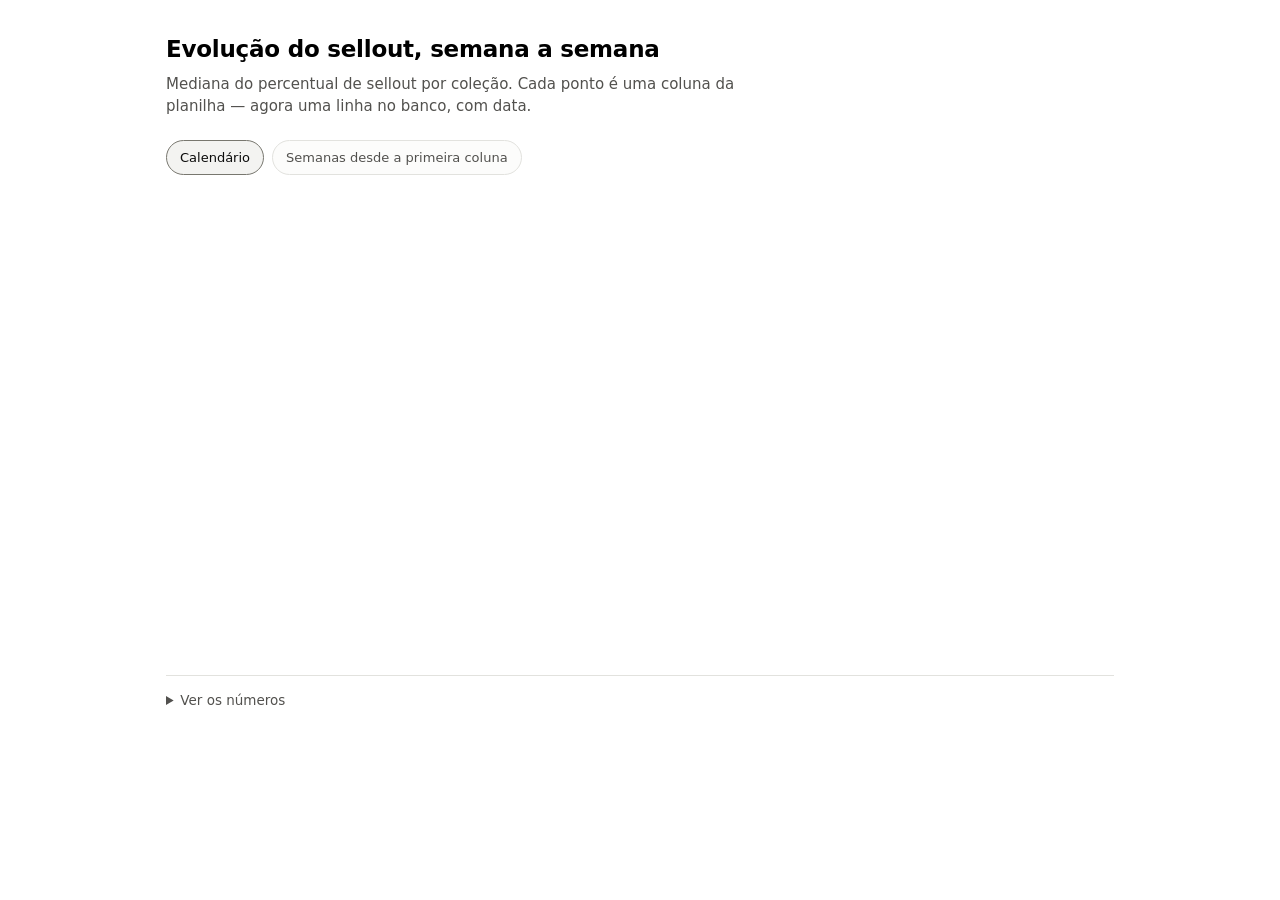
<file: docs/evolucao.template.html>
<!DOCTYPE html>
<html lang="pt-BR">
<head>
<meta charset="utf-8">
<meta name="viewport" content="width=device-width, initial-scale=1">
<title>Evolução do sellout</title>
<style>
  .viz-root{
    color-scheme: light;
    --surface-1:#fcfcfb; --surface-2:#f3f3f1; --line:#e2e2de;
    --text-primary:#0b0b0b; --text-secondary:#52514e; --text-muted:#78776f;
    --s1:#2a78d6; --s2:#eb6834; --s3:#1baf7a; --s4:#eda100; --s5:#e87ba4;
  }
  @media (prefers-color-scheme: dark){
    :root:where(:not([data-theme="light"])) .viz-root{
      color-scheme: dark;
      --surface-1:#1a1a19; --surface-2:#242422; --line:#3a3a37;
      --text-primary:#ffffff; --text-secondary:#c3c2b7; --text-muted:#9b9a90;
      --s1:#3987e5; --s2:#d95926; --s3:#199e70; --s4:#c98500; --s5:#d55181;
    }
  }
  :root[data-theme="dark"] .viz-root{
    color-scheme: dark;
    --surface-1:#1a1a19; --surface-2:#242422; --line:#3a3a37;
    --text-primary:#ffffff; --text-secondary:#c3c2b7; --text-muted:#9b9a90;
    --s1:#3987e5; --s2:#d95926; --s3:#199e70; --s4:#c98500; --s5:#d55181;
  }
  *{box-sizing:border-box}
  body{margin:0;background:var(--surface-1);color:var(--text-primary);
       font:15px/1.5 ui-sans-serif,system-ui,-apple-system,"Segoe UI",sans-serif}
  .viz-root{max-width:980px;margin:0 auto;padding:32px 16px 56px}
  h1{font-size:23px;margin:0 0 6px;letter-spacing:-.01em}
  .sub{color:var(--text-secondary);margin:0 0 4px;max-width:66ch}
  .nota{color:var(--text-muted);font-size:13px;margin:0 0 22px;max-width:70ch}
  .barra{display:flex;flex-wrap:wrap;gap:8px;align-items:center;margin:0 0 18px}
  button.aba{font:inherit;font-size:13px;padding:7px 13px;border-radius:999px;
    border:1px solid var(--line);background:var(--surface-1);color:var(--text-secondary);cursor:pointer}
  button.aba[aria-pressed="true"]{background:var(--surface-2);color:var(--text-primary);
    border-color:var(--text-muted)}
  .legenda{display:flex;flex-wrap:wrap;gap:14px;margin:14px 0 0;font-size:13px;
    color:var(--text-secondary)}
  .legenda span{display:inline-flex;align-items:center;gap:6px}
  .chip{width:11px;height:11px;border-radius:3px;display:inline-block}
  figure{margin:0}
  svg{display:block;width:100%;height:auto;overflow:visible;touch-action:pan-y}
  .grade{stroke:var(--line);stroke-width:1}
  .eixo{fill:var(--text-muted);font-size:11px}
  .serie{fill:none;stroke-width:2;stroke-linecap:round;stroke-linejoin:round}
  .rotulo{font-size:11.5px;font-weight:600;paint-order:stroke;
    stroke:var(--surface-1);stroke-width:3px}
  .cursor{stroke:var(--text-muted);stroke-width:1;stroke-dasharray:3 3}
  .ponto{stroke:var(--surface-1);stroke-width:2}
  .tip{position:absolute;pointer-events:none;background:var(--surface-1);
    border:1px solid var(--line);border-radius:9px;padding:9px 11px;font-size:12.5px;
    box-shadow:0 6px 20px rgb(0 0 0 / .13);min-width:158px;opacity:0;transition:opacity .09s}
  .tip b{font-weight:600}
  .tip div{display:flex;justify-content:space-between;gap:14px;color:var(--text-secondary)}
  .tip .v{color:var(--text-primary);font-variant-numeric:tabular-nums}
  .envolve{position:relative}
  details{margin-top:26px;border-top:1px solid var(--line);padding-top:14px}
  summary{cursor:pointer;color:var(--text-secondary);font-size:13.5px}
  table{border-collapse:collapse;width:100%;margin-top:12px;font-size:12.5px;
    font-variant-numeric:tabular-nums}
  th,td{text-align:right;padding:4px 8px;border-bottom:1px solid var(--line)}
  th:first-child,td:first-child{text-align:left}
  th{color:var(--text-secondary);font-weight:600}
  .rodape{margin-top:30px;color:var(--text-muted);font-size:12.5px;max-width:70ch}
</style>
</head>
<body>
<div class="viz-root">
  <h1>Evolução do sellout, semana a semana</h1>
  <p class="sub">Mediana do percentual de sellout por coleção. Cada ponto é uma
     coluna da planilha — agora uma linha no banco, com data.</p>
  <p class="nota" id="nota"></p>

  <div class="barra">
    <button class="aba" id="b-cal" aria-pressed="true">Calendário</button>
    <button class="aba" id="b-idade" aria-pressed="false">Semanas desde a primeira coluna</button>
  </div>

  <figure class="envolve">
    <svg id="g" viewBox="0 0 900 420" role="img" aria-labelledby="t-g"></svg>
    <title id="t-g">Mediana do sellout por coleção ao longo do tempo</title>
    <div class="tip" id="tip"></div>
    <div class="legenda" id="leg"></div>
  </figure>

  <details>
    <summary>Ver os números</summary>
    <div id="tabela"></div>
  </details>

  <p class="rodape" id="rodape"></p>
</div>

<script id="dados" type="application/json">__DADOS__</script>
<script>
(function(){
  const D = JSON.parse(document.getElementById("dados").textContent);
  const CORES = ["--s1","--s2","--s3","--s4","--s5"];
  const nomes = Object.keys(D.calendario).sort();
  const cor = {}; nomes.forEach((n,i)=> cor[n] = `var(${CORES[i % CORES.length]})`);

  const svg = document.getElementById("g"), tip = document.getElementById("tip");
  const W=900, H=420, M={t:18,r:64,b:34,l:44};
  let modo = "cal";

  const semanas = s => s.map(p => p.s);
  const fmtData = iso => { const [a,m,d] = iso.split("-"); return `${d}/${m}/${a.slice(2)}`; };

  function dados(){
    if (modo === "cal"){
      const pts = {};
      nomes.forEach(n => pts[n] = D.calendario[n].map(p => ({x:+new Date(p.d), y:p.m, n:p.n, d:p.d})));
      return {pts, rotuloX: v => fmtData(new Date(v).toISOString().slice(0,10))};
    }
    const pts = {};
    nomes.forEach(n => pts[n] = D.idade[n].map(p => ({x:p.s, y:p.m, n:p.n, d:p.d})));
    return {pts, rotuloX: v => `sem ${Math.round(v)}`};
  }

  let estado = null;

  function desenha(){
    const {pts, rotuloX} = dados();
    const todos = nomes.flatMap(n => pts[n]);
    const x0 = Math.min(...todos.map(p=>p.x)), x1 = Math.max(...todos.map(p=>p.x));
    const X = v => M.l + (v - x0) / ((x1 - x0)||1) * (W - M.l - M.r);
    const Y = v => H - M.b - (v / 100) * (H - M.t - M.b);

    let s = "";
    for (let g = 0; g <= 100; g += 25){
      s += `<line class="grade" x1="${M.l}" y1="${Y(g)}" x2="${W-M.r}" y2="${Y(g)}"/>`;
      s += `<text class="eixo" x="${M.l-9}" y="${Y(g)+4}" text-anchor="end">${g}%</text>`;
    }
    const marcas = 6;
    for (let i = 0; i <= marcas; i++){
      const v = x0 + (x1-x0) * i / marcas;
      s += `<text class="eixo" x="${X(v)}" y="${H-M.b+18}" text-anchor="middle">${rotuloX(v)}</text>`;
    }
    nomes.forEach(n => {
      const p = pts[n];
      if (!p.length) return;
      const d = p.map((q,i) => `${i?"L":"M"}${X(q.x).toFixed(1)},${Y(q.y).toFixed(1)}`).join(" ");
      s += `<path class="serie" d="${d}" stroke="${cor[n]}"/>`;
      const u = p[p.length-1];
      s += `<circle class="ponto" cx="${X(u.x)}" cy="${Y(u.y)}" r="4" fill="${cor[n]}"/>`;
      s += `<text class="rotulo" x="${X(u.x)+9}" y="${Y(u.y)+4}" fill="${cor[n]}">${n}</text>`;
    });
    s += `<g id="cursor" style="display:none"><line class="cursor" y1="${M.t}" y2="${H-M.b}"/></g>`;
    s += `<rect id="captura" x="${M.l}" y="${M.t}" width="${W-M.l-M.r}" height="${H-M.t-M.b}" fill="transparent"/>`;
    svg.innerHTML = s;
    estado = {pts, X, Y, x0, x1, rotuloX};
    liga();

    document.getElementById("leg").innerHTML = nomes.map(n =>
      `<span><i class="chip" style="background:${cor[n]}"></i>${n}</span>`).join("");
  }

  function liga(){
    const captura = document.getElementById("captura");
    const cursor = document.getElementById("cursor");
    const linha = cursor.querySelector("line");

    function mover(ev){
      const r = svg.getBoundingClientRect();
      const px = (ev.touches ? ev.touches[0].clientX : ev.clientX);
      const vx = (px - r.left) / r.width * W;
      const valor = estado.x0 + (vx - M.l) / (W - M.l - M.r) * (estado.x1 - estado.x0);
      let melhor = null;
      const achados = [];
      nomes.forEach(n => {
        const p = estado.pts[n];
        if (!p.length) return;
        let q = p[0];
        for (const c of p) if (Math.abs(c.x - valor) < Math.abs(q.x - valor)) q = c;
        achados.push({n, q});
        if (!melhor || Math.abs(q.x - valor) < Math.abs(melhor.q.x - valor)) melhor = {n, q};
      });
      if (!melhor) return;
      const alvo = melhor.q.x;
      const perto = achados.filter(a => Math.abs(a.q.x - alvo) <= (estado.x1-estado.x0)/60);
      cursor.style.display = "";
      linha.setAttribute("x1", estado.X(alvo));
      linha.setAttribute("x2", estado.X(alvo));
      tip.innerHTML =
        `<b>${modo === "cal" ? fmtData(melhor.q.d) : "semana " + Math.round(melhor.q.x)}</b>` +
        perto.map(a => `<div><span><i class="chip" style="background:${cor[a.n]};margin-right:6px"></i>${a.n}</span>`
          + `<span class="v">${a.q.y.toFixed(1)}% · ${a.q.n} prod.</span></div>`).join("");
      const rect = svg.getBoundingClientRect();
      const esq = estado.X(alvo) / W * rect.width;
      tip.style.opacity = 1;
      tip.style.left = Math.min(Math.max(esq + 14, 0), rect.width - tip.offsetWidth - 4) + "px";
      tip.style.top = "18px";
    }
    function sair(){ cursor.style.display = "none"; tip.style.opacity = 0; }
    captura.addEventListener("mousemove", mover);
    captura.addEventListener("mouseleave", sair);
    captura.addEventListener("touchmove", mover, {passive:true});
    captura.addEventListener("touchend", sair);
  }

  function tabela(){
    const linhas = [];
    nomes.forEach(n => {
      const s = D.calendario[n];
      linhas.push(`<tr><td>${n}</td><td>${s.length}</td><td>${fmtData(s[0].d)}</td>`
        + `<td>${s[0].m.toFixed(1)}%</td><td>${s[s.length-1].m.toFixed(1)}%</td>`
        + `<td>${s[s.length-1].n}</td></tr>`);
    });
    document.getElementById("tabela").innerHTML =
      `<table><thead><tr><th>Coleção</th><th>Semanas</th><th>Primeira coluna</th>`
      + `<th>Mediana no início</th><th>Mediana hoje</th><th>Produtos hoje</th></tr></thead>`
      + `<tbody>${linhas.join("")}</tbody></table>`;
  }

  document.getElementById("b-cal").onclick = () => {
    modo = "cal";
    document.getElementById("b-cal").setAttribute("aria-pressed","true");
    document.getElementById("b-idade").setAttribute("aria-pressed","false");
    desenha();
  };
  document.getElementById("b-idade").onclick = () => {
    modo = "idade";
    document.getElementById("b-idade").setAttribute("aria-pressed","true");
    document.getElementById("b-cal").setAttribute("aria-pressed","false");
    desenha();
  };

  const datas = Object.values(D.calendario).flat().map(p=>p.d).sort();
  const totalSemanas = new Set(datas).size;
  document.getElementById("nota").textContent =
    `${totalSemanas} semanas com coleção identificada, de ${fmtData(datas[0])} a `
    + `${fmtData(datas[datas.length-1])} — o histórico completo tem 173 semanas, mas as `
    + `anteriores estão em blocos sem nome de coleção. Mediana, não média: um produto `
    + `que zerou não puxa a coleção inteira.`;
  document.getElementById("rodape").textContent =
    "Duas ressalvas para ler as curvas com honestidade. A semana 0 é a primeira coluna "
    + "que a planilha registrou para aquela coleção, não necessariamente o lançamento — "
    + "a SS25 já aparece em 67%, sinal de que começou a ser acompanhada no meio da vida. "
    + "E enquanto a coleção tem poucos produtos a mediana balança muito: cada produto novo "
    + "entra em 0% e puxa o meio para baixo, que é o que produz os dentes de serra da SS26 "
    + "em 2025 e a queda da SS27 agora, de 32% para 25%, justamente quando ela cresceu "
    + "de 15 para 45 produtos.";

  desenha();
  tabela();
})();
</script>
</body>
</html>
</file>
